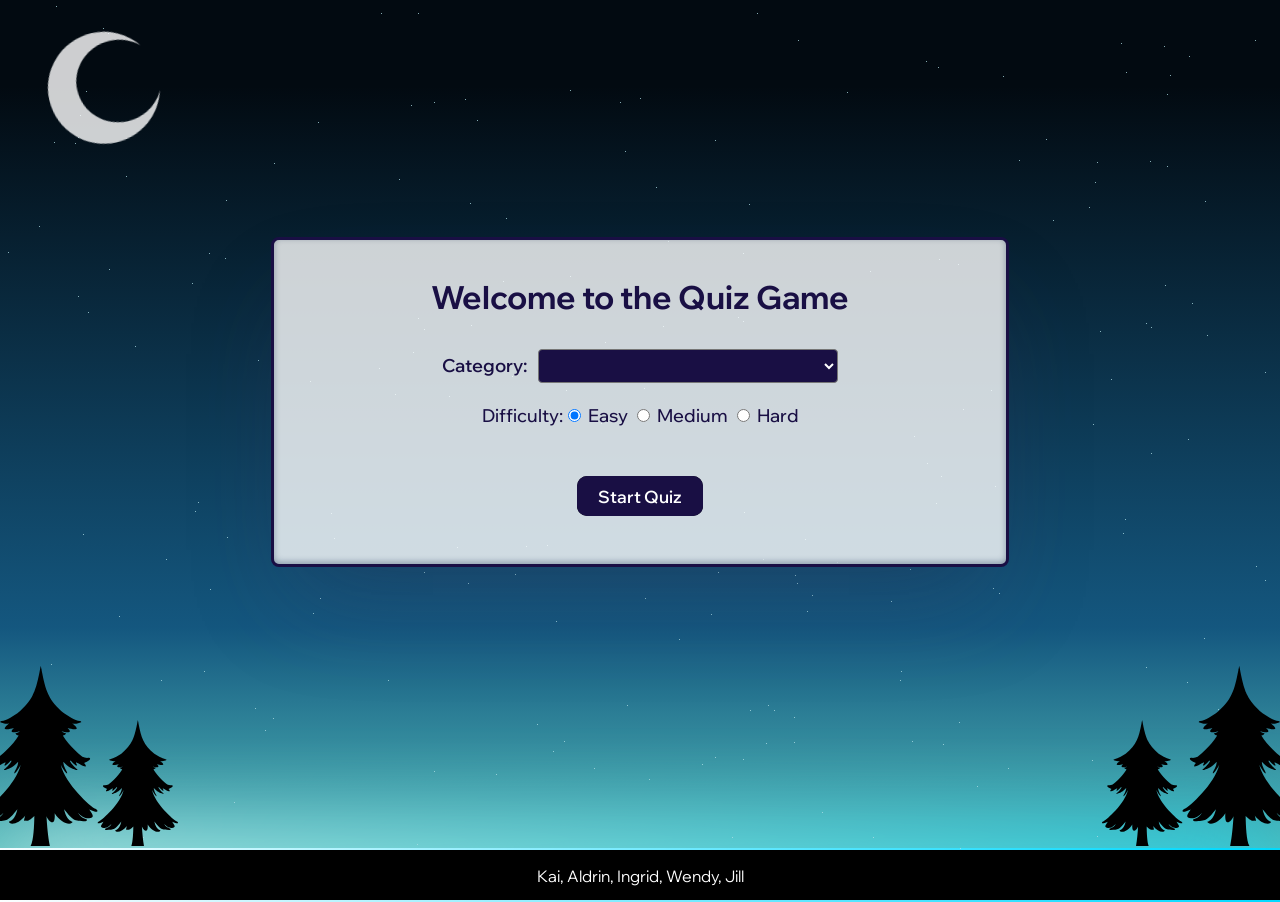
<file: index.html>
<!DOCTYPE html>
<html lang="en">

<head>
    <meta charset="UTF-8">
    <meta name="viewport" content="width=device-width, initial-scale=1.0">
    <title>Quiz Game</title>
    <link rel="stylesheet" href="styles.css">
    <script src="index.js" async></script>
</head>

<body>
    <img class="moon" src="moon.svg"/>

    <div id="start-section">
        <h1 class="heading">Welcome to the Quiz Game</h1>
        <label id="category-label" for="category">Category:</label>
        <select id="category">
            <option value="" disabled selected></option>
        </select>
        
        <div class="difficulty-section">
            <label for="difficulty" class="difficulty-header">Difficulty:</label>
            <div id="difficulty">
                <input type="radio" id="easy" name="difficulty" value="easy" checked>
                <label for="easy">Easy</label>
                <input type="radio" id="medium" name="difficulty" value="medium">
                <label for="medium">Medium</label>
                <input type="radio" id="hard" name="difficulty" value="hard">
                <label for="hard">Hard</label>
            </div>
        </div>

        <button id="start-button" class="start">Start Quiz</button>
    </div>

    <div id="quiz-section" class="quiz-running" style="display: none;">
        <div class="questionContainer">
            <div id="timer"></div>
            <h2 id="question"></h2>
        </div>
        
        <div id="options"></div>
        <button  class="quiz-nav-buttons" id="exit-button">Exit Quiz</button>
        <button  class="quiz-nav-buttons" id="previous-button">Previous Question</button>
        <button  class="quiz-nav-buttons" id="next-button">Next Question</button>
       

        <div id="confirmation-modal" class="modal">
            <div class="modal-content">
                <p>Are you sure you want to exit the quiz? Your progress will be lost.</p>
                <div class="modal-buttons">
                    <button id="confirm-reset" class="confirmReset">Confirm</button>
                    <button id="cancel-reset" class="confirmCancel">Cancel</button>
                </div>
            </div>
        </div>
    </div>

    <div id="end-section" class="quiz-finished" style="display: none;">
        <h2>Quiz Finished</h2>
        <p>Your score: <span id="score"></span></p>
        <p>Your missed question</p>
        <div id="results"></div>
        <button id="play-again-button">Home</button>
        <button id="retry-button">Retry Quiz</button>
    </div>
    <div class="footer">
        <p>Kai, Aldrin, Ingrid, Wendy, Jill</p>
    </div>

    <img class="tree-l" src="tree left.svg"/>
    <img class="tree-r" src="tree right.svg"/>
</body>

</html>
</file>
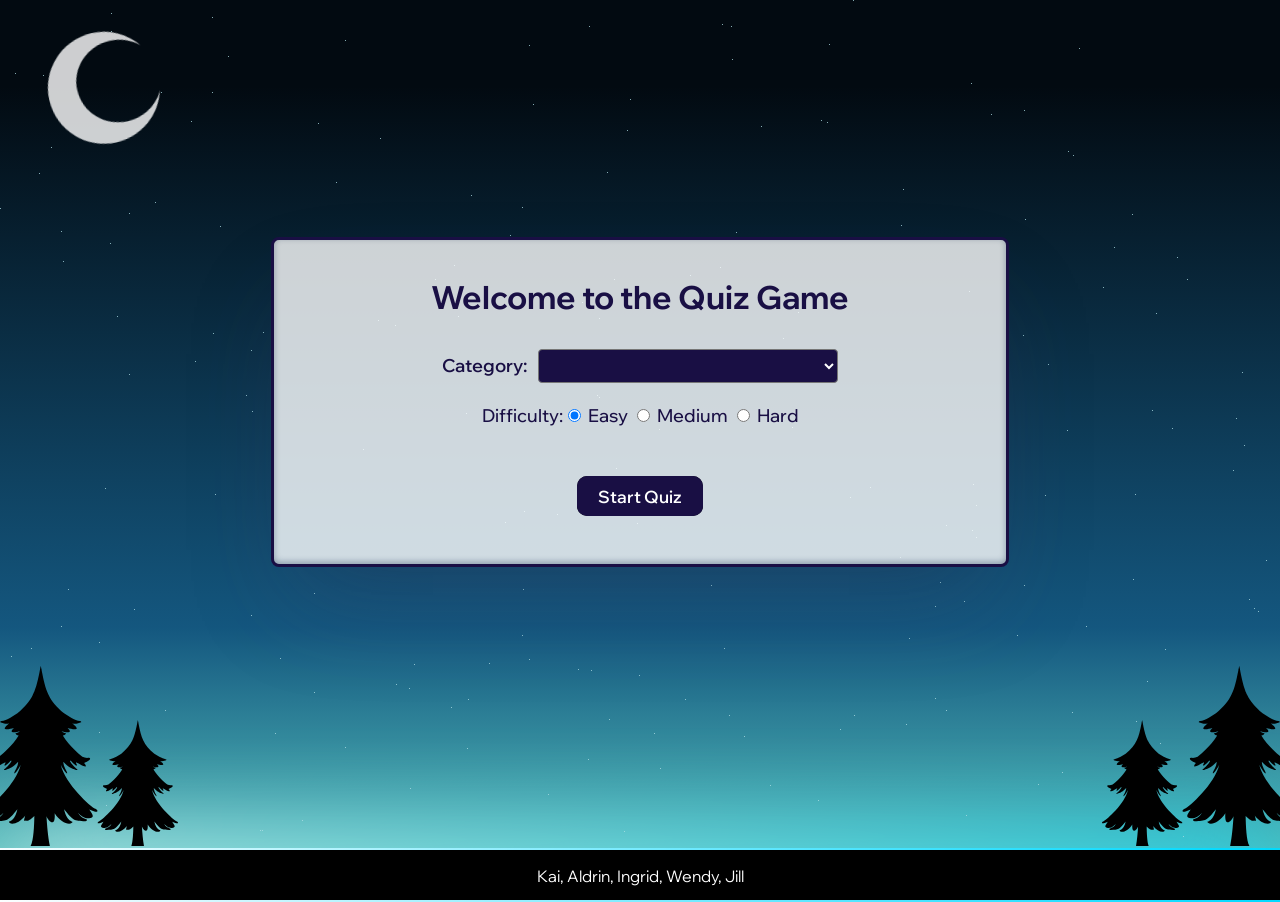
<file: 1 page ver it mean this is final ver/index.html>
<!DOCTYPE html>
<html lang="en">

<head>
    <meta charset="UTF-8">
    <meta name="viewport" content="width=device-width, initial-scale=1.0">
    <title>Quiz Game</title>
    <link rel="stylesheet" href="styles.css">
    <script src="index.js" async></script>
</head>

<body>
    <img class="moon" src="moon.svg"/>

    <div id="start-section">
        <h1 class="heading">Welcome to the Quiz Game</h1>
        <label id="category-label" for="category">Category:</label>
        <select id="category">
            <option value="" disabled selected></option>
        </select>
        
        <div class="difficulty-section">
            <label for="difficulty" class="difficulty-header">Difficulty:</label>
            <div id="difficulty">
                <input type="radio" id="easy" name="difficulty" value="easy" checked>
                <label for="easy">Easy</label>
                <input type="radio" id="medium" name="difficulty" value="medium">
                <label for="medium">Medium</label>
                <input type="radio" id="hard" name="difficulty" value="hard">
                <label for="hard">Hard</label>
            </div>
        </div>

        <button id="start-button" class="start">Start Quiz</button>
    </div>

    <div id="quiz-section" class="quiz-running" style="display: none;">
        <div class="questionContainer">
            <div id="timer"></div>
            <h2 id="question"></h2>
        </div>
        
        <div id="options"></div>
        <button  class="quiz-nav-buttons" id="exit-button">Exit Quiz</button>
        <button  class="quiz-nav-buttons" id="previous-button">Previous Question</button>
        <button  class="quiz-nav-buttons" id="next-button">Next Question</button>
       

        <div id="confirmation-modal" class="modal">
            <div class="modal-content">
                <p>Are you sure you want to exit the quiz? Your progress will be lost.</p>
                <div class="modal-buttons">
                    <button id="confirm-reset" class="confirmReset">Confirm</button>
                    <button id="cancel-reset" class="confirmCancel">Cancel</button>
                </div>
            </div>
        </div>
    </div>

    <div id="end-section" class="quiz-finished" style="display: none;">
        <h2>Quiz Finished</h2>
        <p>Your score: <span id="score"></span></p>
        <p>Your missed question</p>
        <div id="results"></div>
        <button id="play-again-button">Play Again</button>
    </div>
    <div class="footer">
        <p>Kai, Aldrin, Ingrid, Wendy, Jill</p>
    </div>

    <img class="tree-l" src="tree left.svg"/>
    <img class="tree-r" src="tree right.svg"/>
</body>

</html>
</file>
<file: styles.css>
@import url('https://fonts.googleapis.com/css2?family=Wix+Madefor+Display:wght@400;500;600;700;800&display=swap');

.html, body {
  background: rgb(3,12,19);
  background: linear-gradient(180deg, rgb(2 10 17) 10%, rgb(20 87 127) 73%, rgb(84 192 188) 100%);  height: 100vh;
  align-items: center;
  text-align: center;
  display: flex;
  justify-content: center;
  margin-top: -3rem;
  font-family: 'Wix Madefor Display', sans-serif;
}

.tree-l {
  position: fixed;
  bottom: 6%;
  left: -1rem;
  height: 20%;
}

.tree-r {
  position: fixed;
  bottom: 6%;
  right: -1rem;
  height: 20%;
}

.moon {
  height: 7rem;
    position: fixed;
    top: 2rem;
    left: 3rem;
    rotate: -13deg;
    opacity: 80%;
}

@keyframes STAR {
  0% {
    background: powderblue;
    height: 1px;
    width: 1px;
    box-shadow: 0px 0px 10px white;
  }
  10% {
    background: #d5f0ed;
  }
  20% {
    background: #cce7db;
  }
  30% {
    background: #d2dec4;
  }
  40% {
    background: #e4eacf;
  }
  50% {
    background: #e5ddb0;
    width: 4px;
    height: 4px;
    box-shadow: 0px 0px 10px #d3bd3d;
  }
  100% {
    width: 1px;
    height: 1px;
    background: powderblue;
    box-shadow: 0px 0px 10px white;
  }
}

.star {
  height: 1px;
  width: 1px;
  border-radius: 5px;
  box-shadow: 0px 0px 10px white;
  background: powderblue;
  position: absolute;
  z-index: -1;
}

.star.pulse
{
  animation: STAR 4s infinite;
}


.heading {
  color: #190F44;
  margin-bottom: 2rem;
}

#start-section {
  padding: 1rem;
  border-radius: 8px;
  border: 0.2em solid #190F44;
  color: #190F44;
  width: 700px;
  background-color: rgba(255, 255, 255, 0.8);
  justify-items: center;
  align-items: center;
  margin-left: auto;
  margin-right: auto;
  box-shadow: rgba(50, 50, 93, 0.25) 0px 50px 100px -20px, rgba(0, 0, 0, 0.3) 0px 30px 60px -70px, rgba(10, 37, 64, 0.35) 0px -2px 6px 0px inset;
}

#options { 
  display: flex; 
  flex-direction: column; 
  gap: 1rem; 
  justify-content: center; 
  margin: 2.5rem; 
  /* padding-left: 33%; 
  padding-right: 33%;  */
}

.difficulty-section {
  display: flex;
  flex-direction: row;
  justify-content: center;
  align-content: center;
  margin-top: 3%;
  font-size: 1.1rem;
  font-weight: 500;
}

.questionContainer {
  display: flex;
  flex-direction: column;
  column-gap: 45px;
  padding: 1rem;
  border-radius: 8px;
  border: 0.2em solid rgb(25, 15, 68);
  color: rgb(25, 15, 68);
  width: 600px;
  height: 150px;
  place-items: center;
  justify-content: center;
  text-align: center;
  margin-top: 2rem;
  margin-left: auto;
  margin-right: auto;
  background-color: rgba(255, 255, 255, 0.9);
  box-shadow: rgba(50, 50, 93, 0.25) 0px 50px 100px -20px, rgba(0, 0, 0, 0.3) 0px 30px 60px -70px, rgba(10, 37, 64, 0.35) 0px -2px 6px 0px inset;
}


#question {
  font-family: 'Wix Madefor Display', sans-serif;
  font-size: 20pt;
  color: #190F44;
}

#timer {
  display: none;
  font-family: 'Wix Madefor Display', sans-serif;
  font-weight: 600;
}

.quiz-running #timer,
.quiz-finished #timer {
    display: block;
}

button.selected {
  color: rgb(5 1 24);
  background-color: #48ccd1;
  /* box-shadow: rgb(0, 255, 251) 0px 0px 0px 2px,  rgba(50, 50, 93, 0.25) 0px 50px 100px -20px, rgba(0, 0, 0, 0.3) 0px 30px 60px -70px, rgba(10, 37, 64, 0.35) 0px -2px 6px 0px inset; */
  scale: 101%;
}

.option-button {
  padding: 0.5rem;
  border-radius: 5px;
  border: 0.2em solid rgb(5 1 24);
  color: rgb(5 1 24);
  font-family: "Wix Madefor Display", sans-serif;
  font-weight: 600;
  font-size: 12pt;
  width: 40rem;
  height: 3rem;
  margin-left: auto;
  margin-right: auto;
  background-color: #eaf9ff;
  box-shadow: rgba(50, 50, 93, 0.25) 0px 50px 100px -20px, rgba(0, 0, 0, 0.3) 0px 30px 60px -70px, rgba(10, 37, 64, 0.35) 0px -2px 6px 0px inset;
}

.option-button:hover {
  background-color: #caf3f2;
  color: rgb(5 1 24);
  scale: 101%;
}

.option-button:active {
  scale: 99%;
}

.quiz-nav-buttons {
  font-family: 'Wix Madefor Display', sans-serif;
  font-size: 13pt;
  padding: 0.6rem 1.3rem 0.6rem 1.3rem;
  margin: 0.5rem;
  font-weight: 600;
  background-color: #010008;
  color: #fff;
  border: none;
  border-radius: 5px;
  height: 3rem;
}


#category-label {
  font-size: 1.1rem;
  margin-right: 0.5rem;
  font-weight: 600;
}

#category {
  position: relative;
  width: 18.75rem;
  height: 2.1rem;
  font-size: 1rem;
  color: white;
  background: rgb(25, 15, 68);
  /* border-width: 2px; */
  border-radius: 0.25rem;
  padding-left: 0.3rem;
  font-family: 'Wix Madefor Display', sans-serif;
  }

  .footer {
    position: absolute;
    bottom: 0;
    left: 0;
    width: 100%;
    height: 50px;
    background-color: black;
    color: #fff;
    text-align: center;
  }
  
  .footer:before, .footer:after {
    content: '';
    position: absolute;
    left: -2px;
    top: -2px;
    background: linear-gradient(45deg, #ffffff, #00d9ff, #00ffb3, #00d9ff, #ffffff);
    background-size: 400%;
    width: calc(100% + 4px);
    height: calc(100% + 4px);
    z-index: -1;
    animation: steam 20s linear infinite;
  }
  
  @keyframes steam {
    0% {
      background-position: 0 0;
    }
    50% {
      background-position: 100% 0;
    }
    100% {
      background-position: 0 0;
    }
  }
  
  .footer:after {
    filter: blur(50px);
  }

  .modal {
    display: none;
    position: fixed;
    top: 0;
    left: 0;
    width: 100%;
    height: 100%;
    background-color: rgba(0, 0, 0, 0.5);
  }

  .modal-content {
    background-color: rgba(255, 255, 255);
    box-shadow: rgba(50, 50, 93, 0.25) 0px 50px 100px -20px, rgba(0, 0, 0, 0.3) 0px 30px 60px -70px, rgba(10, 37, 64, 0.35) 0px -2px 6px 0px inset;
    width: 400px;
    margin: 200px auto;
    padding: 30px;
    border-radius: 4px;
    font-family: 'Wix Madefor Display', sans-serif;
    border: 0.2em solid #190F44;
    color: #190F44;
    margin-top: 17%;

  }

  .modal-content button {
    font-family: 'Wix Madefor Display', sans-serif;
  }

  .modal-content p {
    font-weight: 600;
    font-family: 'Wix Madefor Display', sans-serif;
  }

  .modal-buttons {
    display: flex;
    justify-content: center;
    gap: 1rem;
    margin-top: 3rem;
  }


  /* .difficulty-header {
    position:absolute;
    padding-top: 0.001%;
    margin-left: -8.5%;

  } */


  .start {
    font-family: 'Wix Madefor Display', sans-serif;
    font-size: 13pt;
    padding: 0.6rem 1.3rem 0.6rem 1.3rem;
    font-weight: 600;
    border: none;
    margin-top: 50px;
    outline: none;
    color: #fff;
    background: #111;
    cursor: pointer;
    position: relative;
    z-index: 0;
    border-radius: 10px;
    margin-bottom: 2rem;
}

.start:before {
    content: '';
    background: linear-gradient(45deg, #ffffff, #00d9ff, #00ffb3, #00d9ff, #ffffff);
    position: absolute;
    top: -2px;
    left:-2px;
    background-size: 400%;
    z-index: -1;
    filter: blur(5px);
    width: calc(100% + 4px);
    height: calc(100% + 4px);
    animation: glowing 20s linear infinite;
    opacity: 0;
    transition: opacity .3s ease-in-out;
    border-radius: 10px;
}

.start:active {
    color: #000
}

.start:active:after {
    background: transparent;
}

.start:hover:before {
    opacity: 1;
}

.start:hover {
  scale: 101%;
}

.start:after {
    z-index: -1;
    content: '';
    position: absolute;
    width: 100%;
    height: 100%;
    background: #190F44;
    left: 0;
    top: 0;
    border-radius: 10px;
}

@keyframes glowing {
    0% { background-position: 0 0; }
    50% { background-position: 400% 0; }
    100% { background-position: 0 0; }
}


  .confirmReset {
    font-family: 'Wix Madefor Display', sans-serif;
    font-size: 13pt;
    padding: 0.6rem 1.3rem 0.6rem 1.3rem;
    font-weight: 600;
    background-color: #190F44;
    color: #fff;
    border-radius: 5px;
    border: none;
  }

  .confirmReset:hover {
    scale: 101%;
  }

  .confirmCancel {
    font-family: 'Wix Madefor Display', sans-serif;
    font-size: 13pt;
    padding: 0.6rem 1.3rem 0.6rem 1.3rem;
    font-weight: 600;
    background-color: #190F44;
    color: #fff;
    border-radius: 5px;
    border: none;
  }

  .confirmCancel:hover {
    scale: 101%;
  }

  .quiz-finished {
  padding: 1rem 2.5rem 1rem;
  border-radius: 8px;
  border: 0.2em solid #190F44;
  color: #190F44;
  width: 600px;
  justify-items: center;
  text-align: left;
  align-items: center;
  margin-left: auto;
  margin-right: auto;
  background-color: rgba(255, 255, 255, 0.9);
  box-shadow: rgba(50, 50, 93, 0.25) 0px 50px 100px -20px, rgba(0, 0, 0, 0.3) 0px 30px 60px -70px, rgba(10, 37, 64, 0.35) 0px -2px 6px 0px inset;
  height: calc(100vh - 400px); /* Subtract the height of the footer */
  overflow-y: auto;
  padding-bottom: 20px;
  }

 #results {
   display: flex;
   flex-direction: column;
   text-align: left;
   gap: 1em;
  }

  .incorrect{
    color: red;
    text-align: left;
  }

#play-again-button {
    font-family: 'Wix Madefor Display', sans-serif;
    font-size: 13pt;
    padding: 0.6rem 1.3rem 0.6rem 1.3rem;
    font-weight: 600;
    background-color: #190F44;
    color: #fff;
    border-radius: 5px;
    border: none;
    margin-top: 2rem;
  }

  #play-again-button:hover {
    scale: 101%;
  }



  #retry-button {
    font-family: 'Wix Madefor Display', sans-serif;
    font-size: 13pt;
    padding: 0.6rem 1.3rem 0.6rem 1.3rem;
    font-weight: 600;
    background-color: #190F44;
    color: #fff;
    border-radius: 5px;
    border: none;
    margin-top: 2rem;
  }

  #retry-button:hover {
    scale: 101%;
  }
</file>
<file: 1 page ver it mean this is final ver/styles.css>
@import url('https://fonts.googleapis.com/css2?family=Wix+Madefor+Display:wght@400;500;600;700;800&display=swap');

.html, body {
  background: rgb(3,12,19);
  background: linear-gradient(180deg, rgb(2 10 17) 10%, rgb(20 87 127) 73%, rgb(84 192 188) 100%);  height: 100vh;
  align-items: center;
  text-align: center;
  display: flex;
  justify-content: center;
  margin-top: -3rem;
  font-family: 'Wix Madefor Display', sans-serif;
}

.tree-l {
  position: fixed;
  bottom: 6%;
  left: -1rem;
  height: 20%;
}

.tree-r {
  position: fixed;
  bottom: 6%;
  right: -1rem;
  height: 20%;
}

.moon {
  height: 7rem;
    position: fixed;
    top: 2rem;
    left: 3rem;
    rotate: -13deg;
    opacity: 80%;
}

@keyframes STAR {
  0% {
    background: powderblue;
    height: 1px;
    width: 1px;
    box-shadow: 0px 0px 10px white;
  }
  10% {
    background: #d5f0ed;
  }
  20% {
    background: #cce7db;
  }
  30% {
    background: #d2dec4;
  }
  40% {
    background: #e4eacf;
  }
  50% {
    background: #e5ddb0;
    width: 4px;
    height: 4px;
    box-shadow: 0px 0px 10px #d3bd3d;
  }
  100% {
    width: 1px;
    height: 1px;
    background: powderblue;
    box-shadow: 0px 0px 10px white;
  }
}

.star {
  height: 1px;
  width: 1px;
  border-radius: 5px;
  box-shadow: 0px 0px 10px white;
  background: powderblue;
  position: absolute;
  z-index: -1;
}

.star.pulse
{
  animation: STAR 4s infinite;
}


.heading {
  color: #190F44;
  margin-bottom: 2rem;
}

#start-section {
  padding: 1rem;
  border-radius: 8px;
  border: 0.2em solid #190F44;
  color: #190F44;
  width: 700px;
  background-color: rgba(255, 255, 255, 0.8);
  justify-items: center;
  align-items: center;
  margin-left: auto;
  margin-right: auto;
  box-shadow: rgba(50, 50, 93, 0.25) 0px 50px 100px -20px, rgba(0, 0, 0, 0.3) 0px 30px 60px -70px, rgba(10, 37, 64, 0.35) 0px -2px 6px 0px inset;
}

#options { 
  display: flex; 
  flex-direction: column; 
  gap: 1rem; 
  justify-content: center; 
  margin: 2.5rem; 
  /* padding-left: 33%; 
  padding-right: 33%;  */
}

.difficulty-section {
  display: flex;
  flex-direction: row;
  justify-content: center;
  align-content: center;
  margin-top: 3%;
  font-size: 1.1rem;
  font-weight: 500;
}

.questionContainer {
  display: flex;
  flex-direction: column;
  column-gap: 45px;
  padding: 1rem;
  border-radius: 8px;
  border: 0.2em solid rgb(25, 15, 68);
  color: rgb(25, 15, 68);
  width: 600px;
  height: 150px;
  place-items: center;
  justify-content: center;
  text-align: center;
  margin-top: 2rem;
  margin-left: auto;
  margin-right: auto;
  background-color: rgba(255, 255, 255, 0.9);
  box-shadow: rgba(50, 50, 93, 0.25) 0px 50px 100px -20px, rgba(0, 0, 0, 0.3) 0px 30px 60px -70px, rgba(10, 37, 64, 0.35) 0px -2px 6px 0px inset;
}


#question {
  font-family: 'Wix Madefor Display', sans-serif;
  font-size: 20pt;
  color: #190F44;
}

#timer {
  display: none;
  font-family: 'Wix Madefor Display', sans-serif;
  font-weight: 600;
}

.quiz-running #timer,
.quiz-finished #timer {
    display: block;
}

button.selected {
  color: rgb(5 1 24);
  background-color: #94e4e1;
  /* box-shadow: rgb(0, 255, 251) 0px 0px 0px 2px,  rgba(50, 50, 93, 0.25) 0px 50px 100px -20px, rgba(0, 0, 0, 0.3) 0px 30px 60px -70px, rgba(10, 37, 64, 0.35) 0px -2px 6px 0px inset; */
  scale: 101%;
}

.option-button {
  padding: 0.5rem;
  border-radius: 5px;
  border: 0.2em solid rgb(5 1 24);
  color: rgb(5 1 24);
  font-family: "Wix Madefor Display", sans-serif;
  font-weight: 600;
  font-size: 12pt;
  width: 40rem;
  height: 3rem;
  margin-left: auto;
  margin-right: auto;
  background-color: #eaf9ff;
  box-shadow: rgba(50, 50, 93, 0.25) 0px 50px 100px -20px, rgba(0, 0, 0, 0.3) 0px 30px 60px -70px, rgba(10, 37, 64, 0.35) 0px -2px 6px 0px inset;
}

.option-button:hover {
  background-color: #caf3f2;
  color: rgb(5 1 24);
  scale: 101%;
}

.option-button:active {
  scale: 99%;
}

.quiz-nav-buttons {
  font-family: 'Wix Madefor Display', sans-serif;
  font-size: 13pt;
  padding: 0.6rem 1.3rem 0.6rem 1.3rem;
  margin: 0.5rem;
  font-weight: 600;
  background-color: #010008;
  color: #fff;
  border: none;
  border-radius: 5px;
  height: 3rem;
}


#category-label {
  font-size: 1.1rem;
  margin-right: 0.5rem;
  font-weight: 600;
}

#category {
  position: relative;
  width: 18.75rem;
  height: 2.1rem;
  font-size: 1rem;
  color: white;
  background: rgb(25, 15, 68);
  /* border-width: 2px; */
  border-radius: 0.25rem;
  padding-left: 0.3rem;
  font-family: 'Wix Madefor Display', sans-serif;
  }

  .footer {
    position: absolute;
    bottom: 0;
    left: 0;
    width: 100%;
    height: 50px;
    background-color: black;
    color: #fff;
    text-align: center;
  }
  
  .footer:before, .footer:after {
    content: '';
    position: absolute;
    left: -2px;
    top: -2px;
    background: linear-gradient(45deg, #ffffff, #00d9ff, #00ffb3, #00d9ff, #ffffff);
    background-size: 400%;
    width: calc(100% + 4px);
    height: calc(100% + 4px);
    z-index: -1;
    animation: steam 20s linear infinite;
  }
  
  @keyframes steam {
    0% {
      background-position: 0 0;
    }
    50% {
      background-position: 100% 0;
    }
    100% {
      background-position: 0 0;
    }
  }
  
  .footer:after {
    filter: blur(50px);
  }

  .modal {
    display: none;
    position: fixed;
    top: 0;
    left: 0;
    width: 100%;
    height: 100%;
    background-color: rgba(0, 0, 0, 0.5);
  }

  .modal-content {
    background-color: rgba(255, 255, 255);
    box-shadow: rgba(50, 50, 93, 0.25) 0px 50px 100px -20px, rgba(0, 0, 0, 0.3) 0px 30px 60px -70px, rgba(10, 37, 64, 0.35) 0px -2px 6px 0px inset;
    width: 400px;
    margin: 200px auto;
    padding: 30px;
    border-radius: 4px;
    font-family: 'Wix Madefor Display', sans-serif;
    border: 0.2em solid #190F44;
    color: #190F44;
    margin-top: 17%;

  }

  .modal-content button {
    font-family: 'Wix Madefor Display', sans-serif;
  }

  .modal-content p {
    font-weight: 600;
    font-family: 'Wix Madefor Display', sans-serif;
  }

  .modal-buttons {
    display: flex;
    justify-content: center;
    gap: 1rem;
    margin-top: 3rem;
  }


  /* .difficulty-header {
    position:absolute;
    padding-top: 0.001%;
    margin-left: -8.5%;

  } */


  .start {
    font-family: 'Wix Madefor Display', sans-serif;
    font-size: 13pt;
    padding: 0.6rem 1.3rem 0.6rem 1.3rem;
    font-weight: 600;
    border: none;
    margin-top: 50px;
    outline: none;
    color: #fff;
    background: #111;
    cursor: pointer;
    position: relative;
    z-index: 0;
    border-radius: 10px;
    margin-bottom: 2rem;
}

.start:before {
    content: '';
    background: linear-gradient(45deg, #ffffff, #00d9ff, #00ffb3, #00d9ff, #ffffff);
    position: absolute;
    top: -2px;
    left:-2px;
    background-size: 400%;
    z-index: -1;
    filter: blur(5px);
    width: calc(100% + 4px);
    height: calc(100% + 4px);
    animation: glowing 20s linear infinite;
    opacity: 0;
    transition: opacity .3s ease-in-out;
    border-radius: 10px;
}

.start:active {
    color: #000
}

.start:active:after {
    background: transparent;
}

.start:hover:before {
    opacity: 1;
}

.start:hover {
  scale: 101%;
}

.start:after {
    z-index: -1;
    content: '';
    position: absolute;
    width: 100%;
    height: 100%;
    background: #190F44;
    left: 0;
    top: 0;
    border-radius: 10px;
}

@keyframes glowing {
    0% { background-position: 0 0; }
    50% { background-position: 400% 0; }
    100% { background-position: 0 0; }
}


  .confirmReset {
    font-family: 'Wix Madefor Display', sans-serif;
    font-size: 13pt;
    padding: 0.6rem 1.3rem 0.6rem 1.3rem;
    font-weight: 600;
    background-color: #190F44;
    color: #fff;
    border-radius: 5px;
    border: none;
  }

  .confirmReset:hover {
    scale: 101%;
  }

  .confirmCancel {
    font-family: 'Wix Madefor Display', sans-serif;
    font-size: 13pt;
    padding: 0.6rem 1.3rem 0.6rem 1.3rem;
    font-weight: 600;
    background-color: #190F44;
    color: #fff;
    border-radius: 5px;
    border: none;
  }

  .confirmCancel:hover {
    scale: 101%;
  }

  .quiz-finished {
  padding: 1rem 2.5rem 1rem;
  border-radius: 8px;
  border: 0.2em solid #190F44;
  color: #190F44;
  width: 600px;
  justify-items: center;
  text-align: left;
  align-items: center;
  margin-left: auto;
  margin-right: auto;
  background-color: rgba(255, 255, 255, 0.9);
  box-shadow: rgba(50, 50, 93, 0.25) 0px 50px 100px -20px, rgba(0, 0, 0, 0.3) 0px 30px 60px -70px, rgba(10, 37, 64, 0.35) 0px -2px 6px 0px inset;
  height: calc(100vh - 400px); /* Subtract the height of the footer */
  overflow-y: auto;
  padding-bottom: 20px;
  }

 #results {
   display: flex;
   flex-direction: column;
   text-align: left;
   gap: 1em;
  }

  .incorrect{
    color: red;
    text-align: left;
  }

#play-again-button {
    font-family: 'Wix Madefor Display', sans-serif;
    font-size: 13pt;
    padding: 0.6rem 1.3rem 0.6rem 1.3rem;
    font-weight: 600;
    background-color: #190F44;
    color: #fff;
    border-radius: 5px;
    border: none;
    margin-top: 2rem;
  }

  #play-again-button:hover {
    scale: 101%;
  }
</file>
